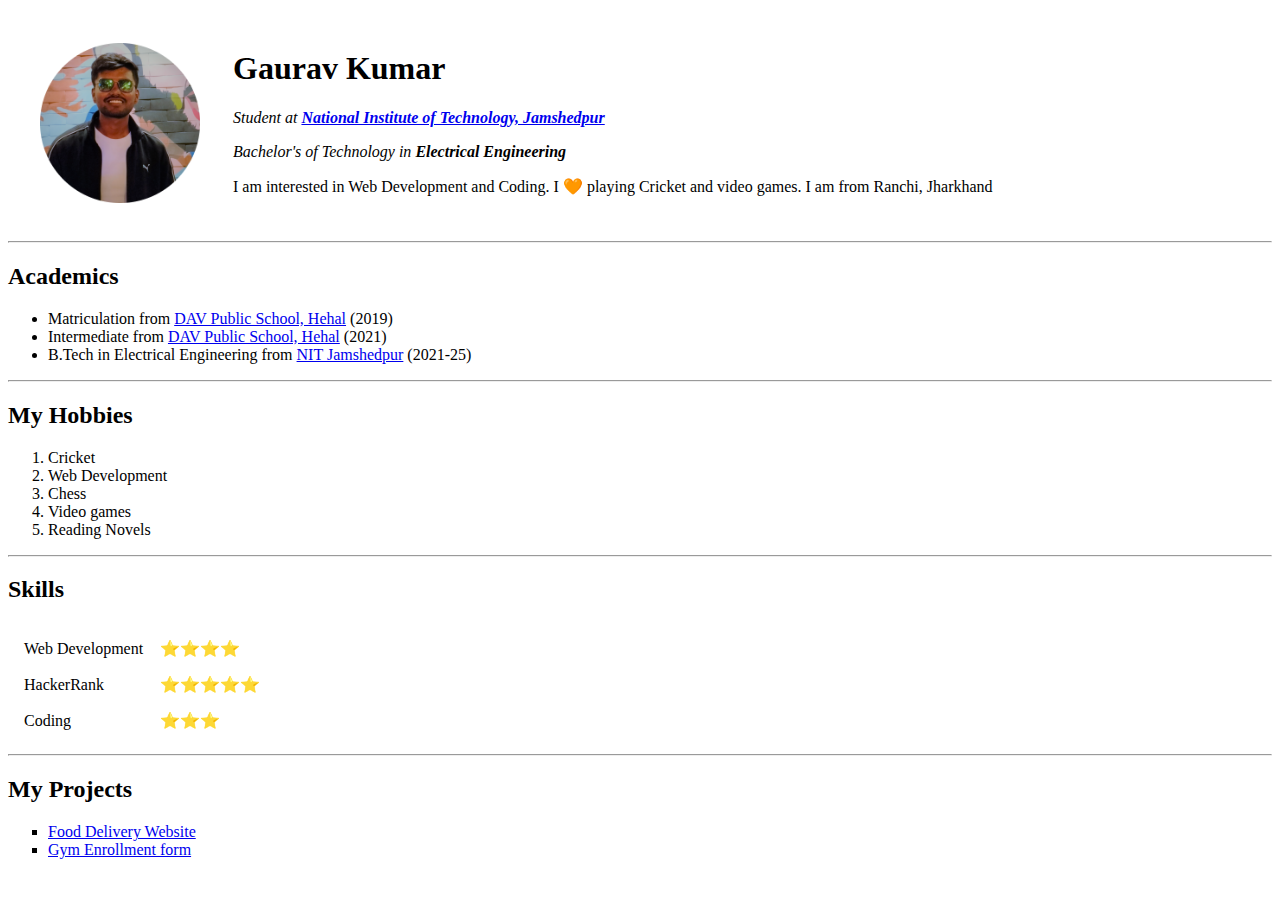
<file: index.html>
<!DOCTYPE html>
<html lang="en">

<head>
    <meta charset="UTF-8">
    <meta http-equiv="X-UA-Compatible" content="IE=edge">
    <meta name="viewport" content="width=device-width, initial-scale=1.0">
    <title>Gaurav's Personal Site</title>
    <style>
        #img img {
            height: 10rem;
            width: 10rem;
            margin: 0px 11px;
            margin-top: 10px;
        }
    </style>
</head>

<body>
    <table cellspacing="20px">
        <tr>
            <td>
                <div id="img">
                    <img src="./Profile.png" alt="Gaurav's Profile Picture">
                </div>
            </td>
            <td>
                <h1>Gaurav Kumar</h1>
                <p><em>Student at <strong><a href="https://www.nitjsr.ac.in/" target="_blank">National Institute of
                                Technology, Jamshedpur</a></strong></em></p>
                <p><em>Bachelor's of Technology in <strong>Electrical Engineering</strong></em></p>

                <p>I am interested in Web Development and Coding. I 🧡 playing Cricket and video games. I am from
                    Ranchi, Jharkhand</p>
            </td>
        </tr>
    </table>


    <hr size="2">
    <h2>Academics</h2>
    <ul>
        <li>Matriculation from <a href="https://davhehal.org/" target="_blank">DAV Public School, Hehal</a> (2019)</li>
        <li>Intermediate from <a href="https://davhehal.org/" target="_blank">DAV Public School, Hehal</a> (2021)</li>
        <li>B.Tech in Electrical Engineering from <a href="https://www.nitjsr.ac.in/" target="_blank">NIT Jamshedpur</a>
            (2021-25)</li>
    </ul>
    <hr>
    <h2>My Hobbies</h2>
    <ol >
        <li>Cricket</li>
        <li>Web Development</li>
        <li>Chess</li>
        <li>Video games</li>
        <li>Reading Novels</li>
    </ol>
    <hr>

    <h2>Skills</h2>
    <table cellspacing="15px">
        <tr>
            <td>Web Development</td>
            <td>⭐⭐⭐⭐</td>
        </tr>
        <tr>
            <td>HackerRank</td>
            <td>⭐⭐⭐⭐⭐</td>
        </tr>
        <tr>
            <td>Coding</td>
            <td>⭐⭐⭐</td>
        </tr>
    </table>
    <hr>
    <h2>My Projects</h2>
    <ul type="square">
        <li><a href="./P2_Food_Delivery/" target="_blank">Food Delivery Website</a></li>
        <li><a href="./P1_Gym/">Gym Enrollment form</a></li>
    </ul>

</body>

</html>
</file>
